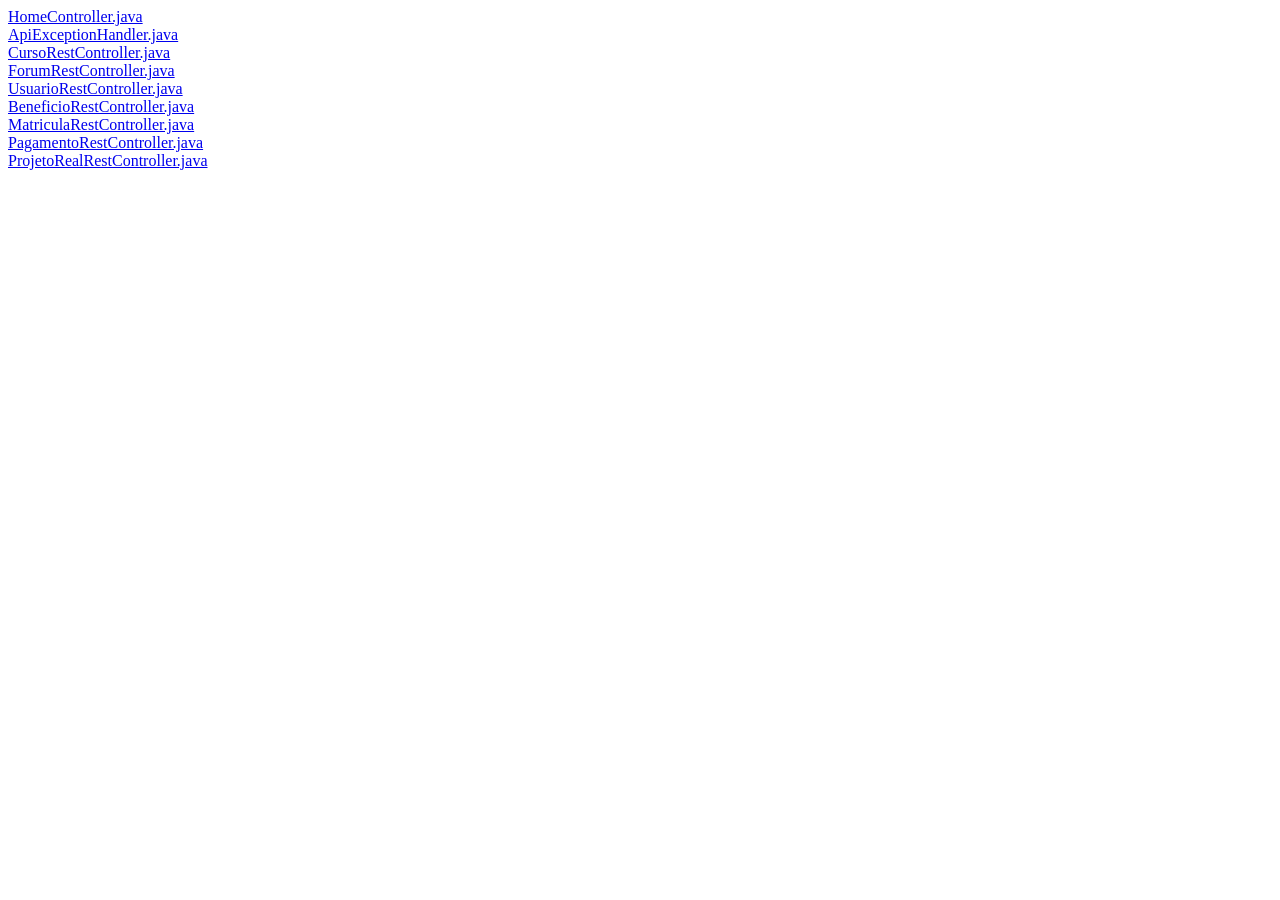
<file: exportToHTML/com/exemplo/usuario/controller/index.html>
<html><head><title>com.exemplo.usuario.controller</title></head><body><a href="HomeController.java.html">HomeController.java</a><br /><a href="ApiExceptionHandler.java.html">ApiExceptionHandler.java</a><br /><a href="CursoRestController.java.html">CursoRestController.java</a><br /><a href="ForumRestController.java.html">ForumRestController.java</a><br /><a href="UsuarioRestController.java.html">UsuarioRestController.java</a><br /><a href="BeneficioRestController.java.html">BeneficioRestController.java</a><br /><a href="MatriculaRestController.java.html">MatriculaRestController.java</a><br /><a href="PagamentoRestController.java.html">PagamentoRestController.java</a><br /><a href="ProjetoRealRestController.java.html">ProjetoRealRestController.java</a><br /></body></html>
</file>
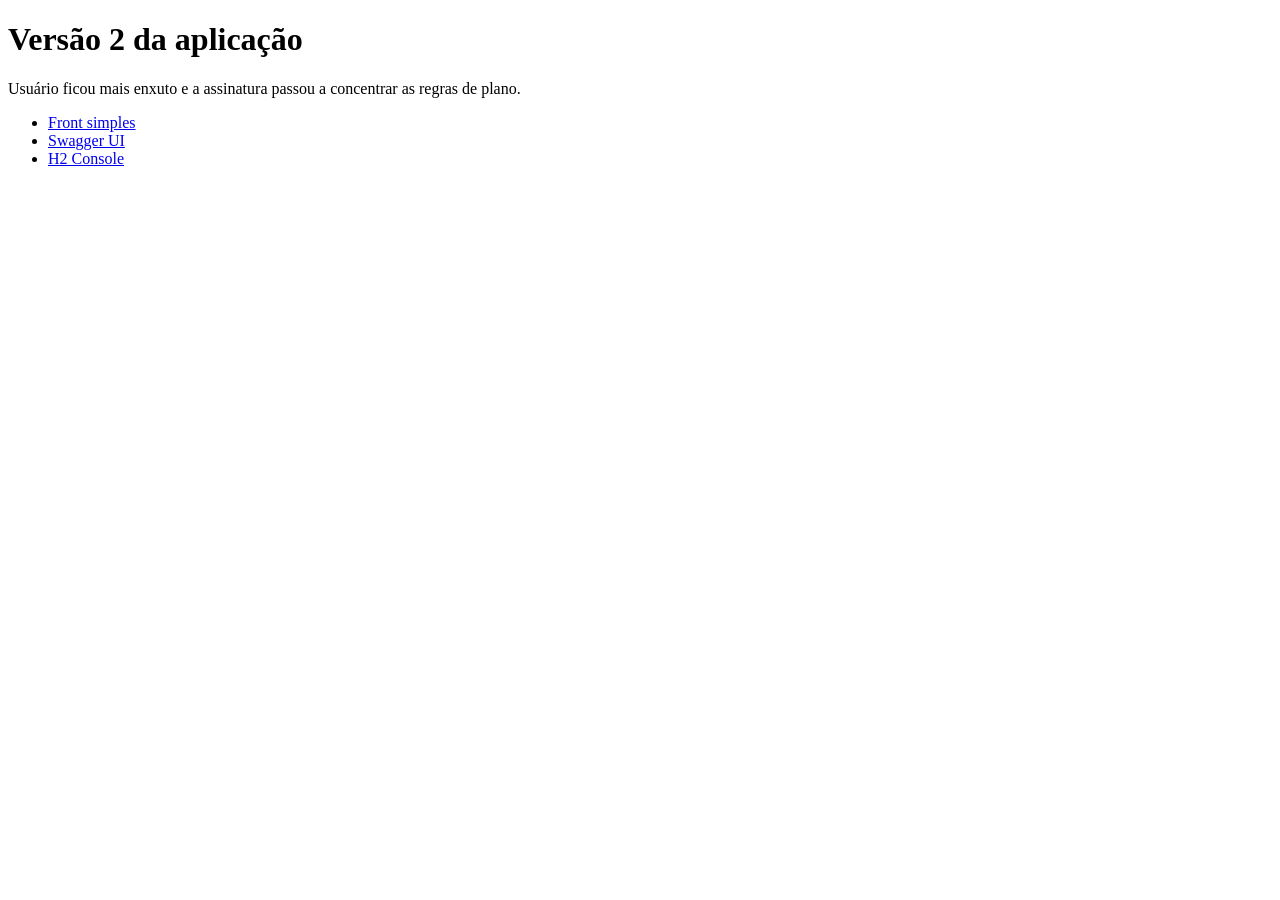
<file: target/classes/templates/home.html>
<!DOCTYPE html>
<html lang="pt-BR" xmlns:th="http://www.thymeleaf.org">
<head>
    <meta charset="UTF-8">
    <title>Home MVC</title>
</head>
<body>
<h1>Versão 2 da aplicação</h1>
<p>Usuário ficou mais enxuto e a assinatura passou a concentrar as regras de plano.</p>
<ul>
    <li><a href="/index.html">Front simples</a></li>
    <li><a href="/swagger-ui/index.html">Swagger UI</a></li>
    <li><a href="/h2-console">H2 Console</a></li>
</ul>
</body>
</html>
</file>
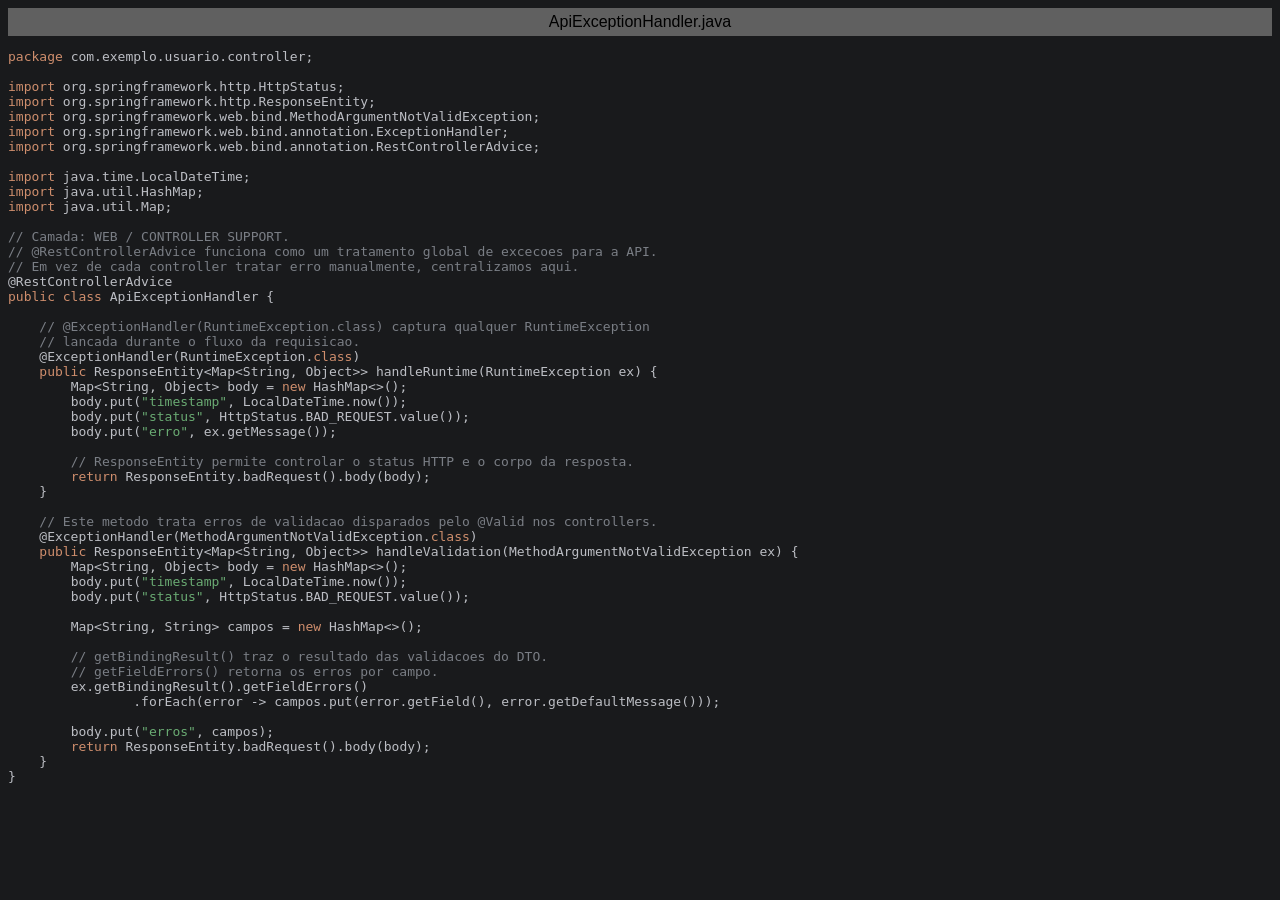
<file: exportToHTML/com/exemplo/usuario/controller/ApiExceptionHandler.java.html>
<html>
<head>
<title>ApiExceptionHandler.java</title>
<meta http-equiv="Content-Type" content="text/html; charset=utf-8">
<style type="text/css">
.s0 { color: #cf8e6d;}
.s1 { color: #bcbec4;}
.s2 { color: #bcbec4;}
.s3 { color: #7a7e85;}
.s4 { color: #6aab73;}
</style>
</head>
<body bgcolor="#191a1c">
<table CELLSPACING=0 CELLPADDING=5 COLS=1 WIDTH="100%" BGCOLOR="#606060" >
<tr><td><center>
<font face="Arial, Helvetica" color="#000000">
ApiExceptionHandler.java</font>
</center></td></tr></table>
<pre><span class="s0">package </span><span class="s1">com</span><span class="s2">.</span><span class="s1">exemplo</span><span class="s2">.</span><span class="s1">usuario</span><span class="s2">.</span><span class="s1">controller</span><span class="s2">;</span>

<span class="s0">import </span><span class="s1">org</span><span class="s2">.</span><span class="s1">springframework</span><span class="s2">.</span><span class="s1">http</span><span class="s2">.</span><span class="s1">HttpStatus</span><span class="s2">;</span>
<span class="s0">import </span><span class="s1">org</span><span class="s2">.</span><span class="s1">springframework</span><span class="s2">.</span><span class="s1">http</span><span class="s2">.</span><span class="s1">ResponseEntity</span><span class="s2">;</span>
<span class="s0">import </span><span class="s1">org</span><span class="s2">.</span><span class="s1">springframework</span><span class="s2">.</span><span class="s1">web</span><span class="s2">.</span><span class="s1">bind</span><span class="s2">.</span><span class="s1">MethodArgumentNotValidException</span><span class="s2">;</span>
<span class="s0">import </span><span class="s1">org</span><span class="s2">.</span><span class="s1">springframework</span><span class="s2">.</span><span class="s1">web</span><span class="s2">.</span><span class="s1">bind</span><span class="s2">.</span><span class="s1">annotation</span><span class="s2">.</span><span class="s1">ExceptionHandler</span><span class="s2">;</span>
<span class="s0">import </span><span class="s1">org</span><span class="s2">.</span><span class="s1">springframework</span><span class="s2">.</span><span class="s1">web</span><span class="s2">.</span><span class="s1">bind</span><span class="s2">.</span><span class="s1">annotation</span><span class="s2">.</span><span class="s1">RestControllerAdvice</span><span class="s2">;</span>

<span class="s0">import </span><span class="s1">java</span><span class="s2">.</span><span class="s1">time</span><span class="s2">.</span><span class="s1">LocalDateTime</span><span class="s2">;</span>
<span class="s0">import </span><span class="s1">java</span><span class="s2">.</span><span class="s1">util</span><span class="s2">.</span><span class="s1">HashMap</span><span class="s2">;</span>
<span class="s0">import </span><span class="s1">java</span><span class="s2">.</span><span class="s1">util</span><span class="s2">.</span><span class="s1">Map</span><span class="s2">;</span>

<span class="s3">// Camada: WEB / CONTROLLER SUPPORT.</span>
<span class="s3">// @RestControllerAdvice funciona como um tratamento global de excecoes para a API.</span>
<span class="s3">// Em vez de cada controller tratar erro manualmente, centralizamos aqui.</span>
<span class="s1">@RestControllerAdvice</span>
<span class="s0">public class </span><span class="s1">ApiExceptionHandler </span><span class="s2">{</span>

    <span class="s3">// @ExceptionHandler(RuntimeException.class) captura qualquer RuntimeException</span>
    <span class="s3">// lancada durante o fluxo da requisicao.</span>
    <span class="s1">@ExceptionHandler</span><span class="s2">(</span><span class="s1">RuntimeException</span><span class="s2">.</span><span class="s0">class</span><span class="s2">)</span>
    <span class="s0">public </span><span class="s1">ResponseEntity</span><span class="s2">&lt;</span><span class="s1">Map</span><span class="s2">&lt;</span><span class="s1">String</span><span class="s2">, </span><span class="s1">Object</span><span class="s2">&gt;&gt; </span><span class="s1">handleRuntime</span><span class="s2">(</span><span class="s1">RuntimeException ex</span><span class="s2">) {</span>
        <span class="s1">Map</span><span class="s2">&lt;</span><span class="s1">String</span><span class="s2">, </span><span class="s1">Object</span><span class="s2">&gt; </span><span class="s1">body </span><span class="s2">= </span><span class="s0">new </span><span class="s1">HashMap</span><span class="s2">&lt;&gt;();</span>
        <span class="s1">body</span><span class="s2">.</span><span class="s1">put</span><span class="s2">(</span><span class="s4">&quot;timestamp&quot;</span><span class="s2">, </span><span class="s1">LocalDateTime</span><span class="s2">.</span><span class="s1">now</span><span class="s2">());</span>
        <span class="s1">body</span><span class="s2">.</span><span class="s1">put</span><span class="s2">(</span><span class="s4">&quot;status&quot;</span><span class="s2">, </span><span class="s1">HttpStatus</span><span class="s2">.</span><span class="s1">BAD_REQUEST</span><span class="s2">.</span><span class="s1">value</span><span class="s2">());</span>
        <span class="s1">body</span><span class="s2">.</span><span class="s1">put</span><span class="s2">(</span><span class="s4">&quot;erro&quot;</span><span class="s2">, </span><span class="s1">ex</span><span class="s2">.</span><span class="s1">getMessage</span><span class="s2">());</span>

        <span class="s3">// ResponseEntity permite controlar o status HTTP e o corpo da resposta.</span>
        <span class="s0">return </span><span class="s1">ResponseEntity</span><span class="s2">.</span><span class="s1">badRequest</span><span class="s2">().</span><span class="s1">body</span><span class="s2">(</span><span class="s1">body</span><span class="s2">);</span>
    <span class="s2">}</span>

    <span class="s3">// Este metodo trata erros de validacao disparados pelo @Valid nos controllers.</span>
    <span class="s1">@ExceptionHandler</span><span class="s2">(</span><span class="s1">MethodArgumentNotValidException</span><span class="s2">.</span><span class="s0">class</span><span class="s2">)</span>
    <span class="s0">public </span><span class="s1">ResponseEntity</span><span class="s2">&lt;</span><span class="s1">Map</span><span class="s2">&lt;</span><span class="s1">String</span><span class="s2">, </span><span class="s1">Object</span><span class="s2">&gt;&gt; </span><span class="s1">handleValidation</span><span class="s2">(</span><span class="s1">MethodArgumentNotValidException ex</span><span class="s2">) {</span>
        <span class="s1">Map</span><span class="s2">&lt;</span><span class="s1">String</span><span class="s2">, </span><span class="s1">Object</span><span class="s2">&gt; </span><span class="s1">body </span><span class="s2">= </span><span class="s0">new </span><span class="s1">HashMap</span><span class="s2">&lt;&gt;();</span>
        <span class="s1">body</span><span class="s2">.</span><span class="s1">put</span><span class="s2">(</span><span class="s4">&quot;timestamp&quot;</span><span class="s2">, </span><span class="s1">LocalDateTime</span><span class="s2">.</span><span class="s1">now</span><span class="s2">());</span>
        <span class="s1">body</span><span class="s2">.</span><span class="s1">put</span><span class="s2">(</span><span class="s4">&quot;status&quot;</span><span class="s2">, </span><span class="s1">HttpStatus</span><span class="s2">.</span><span class="s1">BAD_REQUEST</span><span class="s2">.</span><span class="s1">value</span><span class="s2">());</span>

        <span class="s1">Map</span><span class="s2">&lt;</span><span class="s1">String</span><span class="s2">, </span><span class="s1">String</span><span class="s2">&gt; </span><span class="s1">campos </span><span class="s2">= </span><span class="s0">new </span><span class="s1">HashMap</span><span class="s2">&lt;&gt;();</span>

        <span class="s3">// getBindingResult() traz o resultado das validacoes do DTO.</span>
        <span class="s3">// getFieldErrors() retorna os erros por campo.</span>
        <span class="s1">ex</span><span class="s2">.</span><span class="s1">getBindingResult</span><span class="s2">().</span><span class="s1">getFieldErrors</span><span class="s2">()</span>
                <span class="s2">.</span><span class="s1">forEach</span><span class="s2">(</span><span class="s1">error -&gt; campos</span><span class="s2">.</span><span class="s1">put</span><span class="s2">(</span><span class="s1">error</span><span class="s2">.</span><span class="s1">getField</span><span class="s2">(), </span><span class="s1">error</span><span class="s2">.</span><span class="s1">getDefaultMessage</span><span class="s2">()));</span>

        <span class="s1">body</span><span class="s2">.</span><span class="s1">put</span><span class="s2">(</span><span class="s4">&quot;erros&quot;</span><span class="s2">, </span><span class="s1">campos</span><span class="s2">);</span>
        <span class="s0">return </span><span class="s1">ResponseEntity</span><span class="s2">.</span><span class="s1">badRequest</span><span class="s2">().</span><span class="s1">body</span><span class="s2">(</span><span class="s1">body</span><span class="s2">);</span>
    <span class="s2">}</span>
<span class="s2">}</span>
</pre>
</body>
</html>
</file>
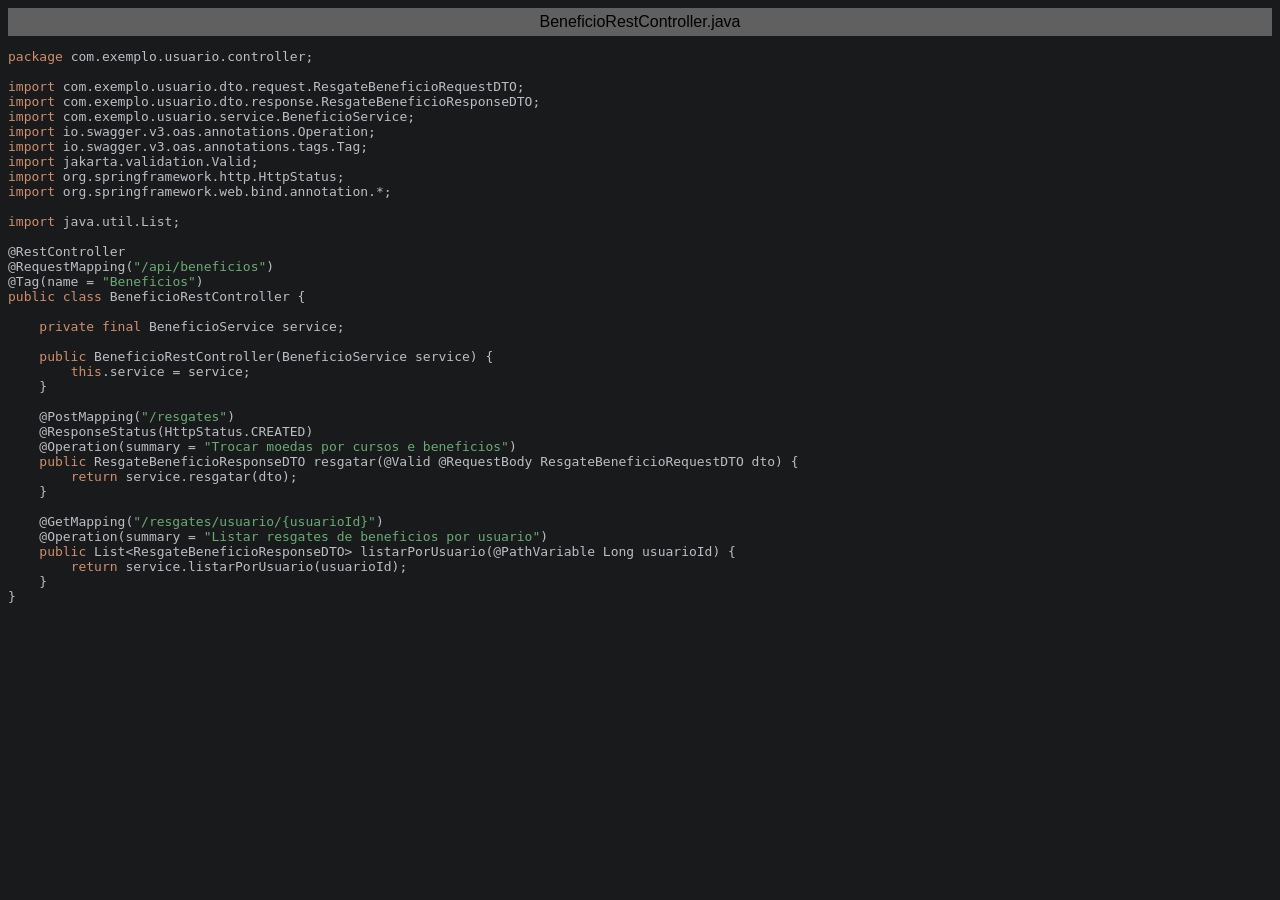
<file: exportToHTML/com/exemplo/usuario/controller/BeneficioRestController.java.html>
<html>
<head>
<title>BeneficioRestController.java</title>
<meta http-equiv="Content-Type" content="text/html; charset=utf-8">
<style type="text/css">
.s0 { color: #cf8e6d;}
.s1 { color: #bcbec4;}
.s2 { color: #bcbec4;}
.s3 { color: #6aab73;}
</style>
</head>
<body bgcolor="#191a1c">
<table CELLSPACING=0 CELLPADDING=5 COLS=1 WIDTH="100%" BGCOLOR="#606060" >
<tr><td><center>
<font face="Arial, Helvetica" color="#000000">
BeneficioRestController.java</font>
</center></td></tr></table>
<pre><span class="s0">package </span><span class="s1">com</span><span class="s2">.</span><span class="s1">exemplo</span><span class="s2">.</span><span class="s1">usuario</span><span class="s2">.</span><span class="s1">controller</span><span class="s2">;</span>

<span class="s0">import </span><span class="s1">com</span><span class="s2">.</span><span class="s1">exemplo</span><span class="s2">.</span><span class="s1">usuario</span><span class="s2">.</span><span class="s1">dto</span><span class="s2">.</span><span class="s1">request</span><span class="s2">.</span><span class="s1">ResgateBeneficioRequestDTO</span><span class="s2">;</span>
<span class="s0">import </span><span class="s1">com</span><span class="s2">.</span><span class="s1">exemplo</span><span class="s2">.</span><span class="s1">usuario</span><span class="s2">.</span><span class="s1">dto</span><span class="s2">.</span><span class="s1">response</span><span class="s2">.</span><span class="s1">ResgateBeneficioResponseDTO</span><span class="s2">;</span>
<span class="s0">import </span><span class="s1">com</span><span class="s2">.</span><span class="s1">exemplo</span><span class="s2">.</span><span class="s1">usuario</span><span class="s2">.</span><span class="s1">service</span><span class="s2">.</span><span class="s1">BeneficioService</span><span class="s2">;</span>
<span class="s0">import </span><span class="s1">io</span><span class="s2">.</span><span class="s1">swagger</span><span class="s2">.</span><span class="s1">v3</span><span class="s2">.</span><span class="s1">oas</span><span class="s2">.</span><span class="s1">annotations</span><span class="s2">.</span><span class="s1">Operation</span><span class="s2">;</span>
<span class="s0">import </span><span class="s1">io</span><span class="s2">.</span><span class="s1">swagger</span><span class="s2">.</span><span class="s1">v3</span><span class="s2">.</span><span class="s1">oas</span><span class="s2">.</span><span class="s1">annotations</span><span class="s2">.</span><span class="s1">tags</span><span class="s2">.</span><span class="s1">Tag</span><span class="s2">;</span>
<span class="s0">import </span><span class="s1">jakarta</span><span class="s2">.</span><span class="s1">validation</span><span class="s2">.</span><span class="s1">Valid</span><span class="s2">;</span>
<span class="s0">import </span><span class="s1">org</span><span class="s2">.</span><span class="s1">springframework</span><span class="s2">.</span><span class="s1">http</span><span class="s2">.</span><span class="s1">HttpStatus</span><span class="s2">;</span>
<span class="s0">import </span><span class="s1">org</span><span class="s2">.</span><span class="s1">springframework</span><span class="s2">.</span><span class="s1">web</span><span class="s2">.</span><span class="s1">bind</span><span class="s2">.</span><span class="s1">annotation</span><span class="s2">.*;</span>

<span class="s0">import </span><span class="s1">java</span><span class="s2">.</span><span class="s1">util</span><span class="s2">.</span><span class="s1">List</span><span class="s2">;</span>

<span class="s1">@RestController</span>
<span class="s1">@RequestMapping</span><span class="s2">(</span><span class="s3">&quot;/api/beneficios&quot;</span><span class="s2">)</span>
<span class="s1">@Tag</span><span class="s2">(</span><span class="s1">name </span><span class="s2">= </span><span class="s3">&quot;Beneficios&quot;</span><span class="s2">)</span>
<span class="s0">public class </span><span class="s1">BeneficioRestController </span><span class="s2">{</span>

    <span class="s0">private final </span><span class="s1">BeneficioService service</span><span class="s2">;</span>

    <span class="s0">public </span><span class="s1">BeneficioRestController</span><span class="s2">(</span><span class="s1">BeneficioService service</span><span class="s2">) {</span>
        <span class="s0">this</span><span class="s2">.</span><span class="s1">service </span><span class="s2">= </span><span class="s1">service</span><span class="s2">;</span>
    <span class="s2">}</span>

    <span class="s1">@PostMapping</span><span class="s2">(</span><span class="s3">&quot;/resgates&quot;</span><span class="s2">)</span>
    <span class="s1">@ResponseStatus</span><span class="s2">(</span><span class="s1">HttpStatus</span><span class="s2">.</span><span class="s1">CREATED</span><span class="s2">)</span>
    <span class="s1">@Operation</span><span class="s2">(</span><span class="s1">summary </span><span class="s2">= </span><span class="s3">&quot;Trocar moedas por cursos e beneficios&quot;</span><span class="s2">)</span>
    <span class="s0">public </span><span class="s1">ResgateBeneficioResponseDTO resgatar</span><span class="s2">(</span><span class="s1">@Valid @RequestBody ResgateBeneficioRequestDTO dto</span><span class="s2">) {</span>
        <span class="s0">return </span><span class="s1">service</span><span class="s2">.</span><span class="s1">resgatar</span><span class="s2">(</span><span class="s1">dto</span><span class="s2">);</span>
    <span class="s2">}</span>

    <span class="s1">@GetMapping</span><span class="s2">(</span><span class="s3">&quot;/resgates/usuario/{usuarioId}&quot;</span><span class="s2">)</span>
    <span class="s1">@Operation</span><span class="s2">(</span><span class="s1">summary </span><span class="s2">= </span><span class="s3">&quot;Listar resgates de beneficios por usuario&quot;</span><span class="s2">)</span>
    <span class="s0">public </span><span class="s1">List</span><span class="s2">&lt;</span><span class="s1">ResgateBeneficioResponseDTO</span><span class="s2">&gt; </span><span class="s1">listarPorUsuario</span><span class="s2">(</span><span class="s1">@PathVariable Long usuarioId</span><span class="s2">) {</span>
        <span class="s0">return </span><span class="s1">service</span><span class="s2">.</span><span class="s1">listarPorUsuario</span><span class="s2">(</span><span class="s1">usuarioId</span><span class="s2">);</span>
    <span class="s2">}</span>
<span class="s2">}</span>
</pre>
</body>
</html>
</file>
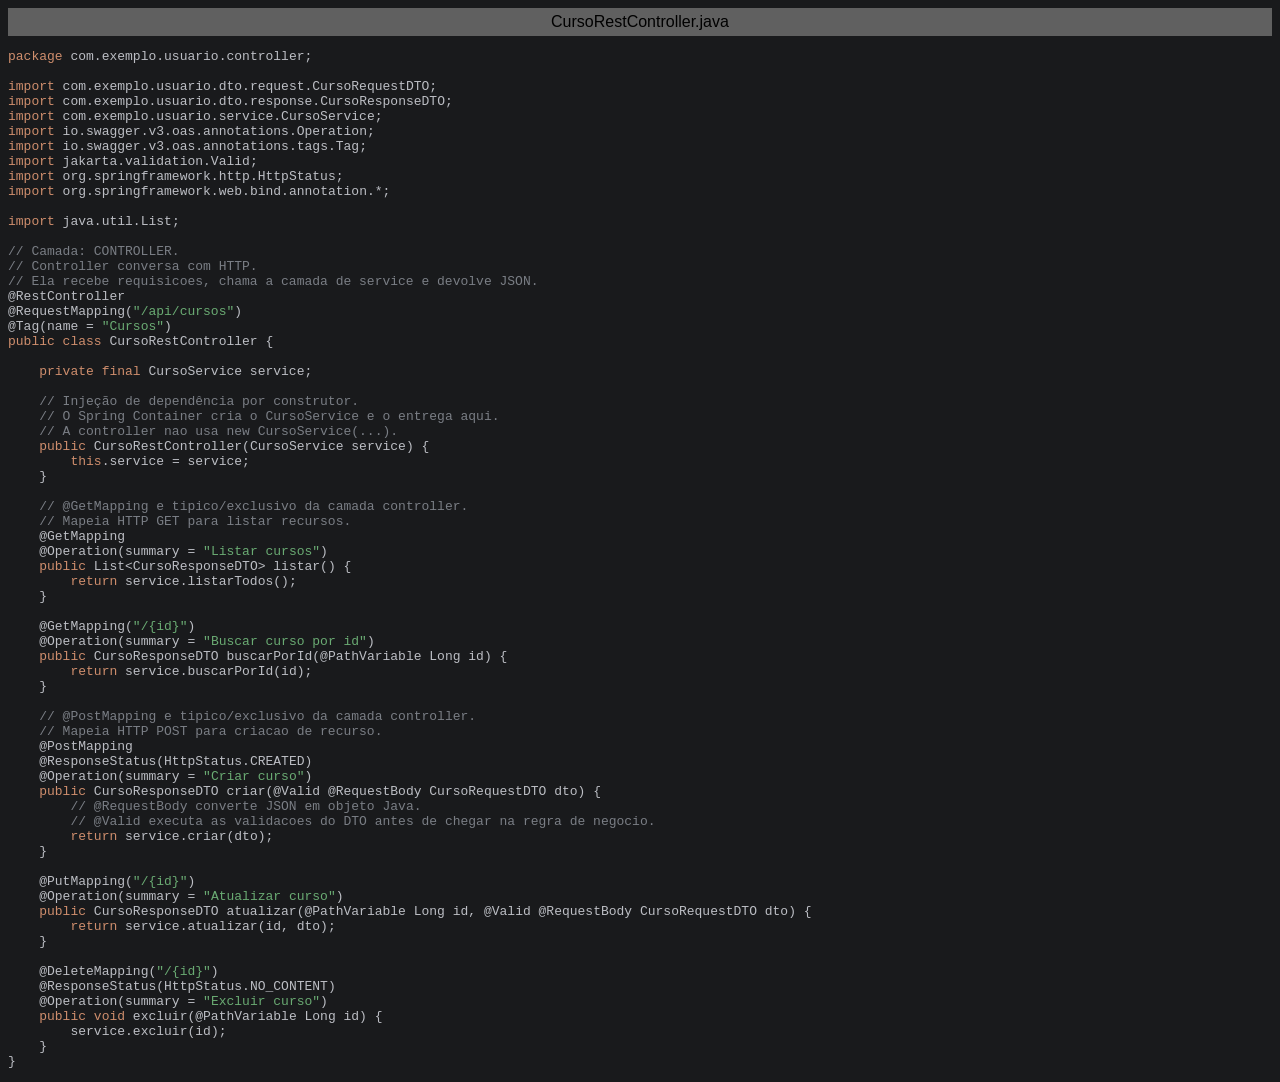
<file: exportToHTML/com/exemplo/usuario/controller/CursoRestController.java.html>
<html>
<head>
<title>CursoRestController.java</title>
<meta http-equiv="Content-Type" content="text/html; charset=utf-8">
<style type="text/css">
.s0 { color: #cf8e6d;}
.s1 { color: #bcbec4;}
.s2 { color: #bcbec4;}
.s3 { color: #7a7e85;}
.s4 { color: #6aab73;}
</style>
</head>
<body bgcolor="#191a1c">
<table CELLSPACING=0 CELLPADDING=5 COLS=1 WIDTH="100%" BGCOLOR="#606060" >
<tr><td><center>
<font face="Arial, Helvetica" color="#000000">
CursoRestController.java</font>
</center></td></tr></table>
<pre><span class="s0">package </span><span class="s1">com</span><span class="s2">.</span><span class="s1">exemplo</span><span class="s2">.</span><span class="s1">usuario</span><span class="s2">.</span><span class="s1">controller</span><span class="s2">;</span>

<span class="s0">import </span><span class="s1">com</span><span class="s2">.</span><span class="s1">exemplo</span><span class="s2">.</span><span class="s1">usuario</span><span class="s2">.</span><span class="s1">dto</span><span class="s2">.</span><span class="s1">request</span><span class="s2">.</span><span class="s1">CursoRequestDTO</span><span class="s2">;</span>
<span class="s0">import </span><span class="s1">com</span><span class="s2">.</span><span class="s1">exemplo</span><span class="s2">.</span><span class="s1">usuario</span><span class="s2">.</span><span class="s1">dto</span><span class="s2">.</span><span class="s1">response</span><span class="s2">.</span><span class="s1">CursoResponseDTO</span><span class="s2">;</span>
<span class="s0">import </span><span class="s1">com</span><span class="s2">.</span><span class="s1">exemplo</span><span class="s2">.</span><span class="s1">usuario</span><span class="s2">.</span><span class="s1">service</span><span class="s2">.</span><span class="s1">CursoService</span><span class="s2">;</span>
<span class="s0">import </span><span class="s1">io</span><span class="s2">.</span><span class="s1">swagger</span><span class="s2">.</span><span class="s1">v3</span><span class="s2">.</span><span class="s1">oas</span><span class="s2">.</span><span class="s1">annotations</span><span class="s2">.</span><span class="s1">Operation</span><span class="s2">;</span>
<span class="s0">import </span><span class="s1">io</span><span class="s2">.</span><span class="s1">swagger</span><span class="s2">.</span><span class="s1">v3</span><span class="s2">.</span><span class="s1">oas</span><span class="s2">.</span><span class="s1">annotations</span><span class="s2">.</span><span class="s1">tags</span><span class="s2">.</span><span class="s1">Tag</span><span class="s2">;</span>
<span class="s0">import </span><span class="s1">jakarta</span><span class="s2">.</span><span class="s1">validation</span><span class="s2">.</span><span class="s1">Valid</span><span class="s2">;</span>
<span class="s0">import </span><span class="s1">org</span><span class="s2">.</span><span class="s1">springframework</span><span class="s2">.</span><span class="s1">http</span><span class="s2">.</span><span class="s1">HttpStatus</span><span class="s2">;</span>
<span class="s0">import </span><span class="s1">org</span><span class="s2">.</span><span class="s1">springframework</span><span class="s2">.</span><span class="s1">web</span><span class="s2">.</span><span class="s1">bind</span><span class="s2">.</span><span class="s1">annotation</span><span class="s2">.*;</span>

<span class="s0">import </span><span class="s1">java</span><span class="s2">.</span><span class="s1">util</span><span class="s2">.</span><span class="s1">List</span><span class="s2">;</span>

<span class="s3">// Camada: CONTROLLER.</span>
<span class="s3">// Controller conversa com HTTP.</span>
<span class="s3">// Ela recebe requisicoes, chama a camada de service e devolve JSON.</span>
<span class="s1">@RestController</span>
<span class="s1">@RequestMapping</span><span class="s2">(</span><span class="s4">&quot;/api/cursos&quot;</span><span class="s2">)</span>
<span class="s1">@Tag</span><span class="s2">(</span><span class="s1">name </span><span class="s2">= </span><span class="s4">&quot;Cursos&quot;</span><span class="s2">)</span>
<span class="s0">public class </span><span class="s1">CursoRestController </span><span class="s2">{</span>

    <span class="s0">private final </span><span class="s1">CursoService service</span><span class="s2">;</span>

    <span class="s3">// Injeção de dependência por construtor.</span>
    <span class="s3">// O Spring Container cria o CursoService e o entrega aqui.</span>
    <span class="s3">// A controller nao usa new CursoService(...).</span>
    <span class="s0">public </span><span class="s1">CursoRestController</span><span class="s2">(</span><span class="s1">CursoService service</span><span class="s2">) {</span>
        <span class="s0">this</span><span class="s2">.</span><span class="s1">service </span><span class="s2">= </span><span class="s1">service</span><span class="s2">;</span>
    <span class="s2">}</span>

    <span class="s3">// @GetMapping e tipico/exclusivo da camada controller.</span>
    <span class="s3">// Mapeia HTTP GET para listar recursos.</span>
    <span class="s1">@GetMapping</span>
    <span class="s1">@Operation</span><span class="s2">(</span><span class="s1">summary </span><span class="s2">= </span><span class="s4">&quot;Listar cursos&quot;</span><span class="s2">)</span>
    <span class="s0">public </span><span class="s1">List</span><span class="s2">&lt;</span><span class="s1">CursoResponseDTO</span><span class="s2">&gt; </span><span class="s1">listar</span><span class="s2">() {</span>
        <span class="s0">return </span><span class="s1">service</span><span class="s2">.</span><span class="s1">listarTodos</span><span class="s2">();</span>
    <span class="s2">}</span>

    <span class="s1">@GetMapping</span><span class="s2">(</span><span class="s4">&quot;/{id}&quot;</span><span class="s2">)</span>
    <span class="s1">@Operation</span><span class="s2">(</span><span class="s1">summary </span><span class="s2">= </span><span class="s4">&quot;Buscar curso por id&quot;</span><span class="s2">)</span>
    <span class="s0">public </span><span class="s1">CursoResponseDTO buscarPorId</span><span class="s2">(</span><span class="s1">@PathVariable Long id</span><span class="s2">) {</span>
        <span class="s0">return </span><span class="s1">service</span><span class="s2">.</span><span class="s1">buscarPorId</span><span class="s2">(</span><span class="s1">id</span><span class="s2">);</span>
    <span class="s2">}</span>

    <span class="s3">// @PostMapping e tipico/exclusivo da camada controller.</span>
    <span class="s3">// Mapeia HTTP POST para criacao de recurso.</span>
    <span class="s1">@PostMapping</span>
    <span class="s1">@ResponseStatus</span><span class="s2">(</span><span class="s1">HttpStatus</span><span class="s2">.</span><span class="s1">CREATED</span><span class="s2">)</span>
    <span class="s1">@Operation</span><span class="s2">(</span><span class="s1">summary </span><span class="s2">= </span><span class="s4">&quot;Criar curso&quot;</span><span class="s2">)</span>
    <span class="s0">public </span><span class="s1">CursoResponseDTO criar</span><span class="s2">(</span><span class="s1">@Valid @RequestBody CursoRequestDTO dto</span><span class="s2">) {</span>
        <span class="s3">// @RequestBody converte JSON em objeto Java.</span>
        <span class="s3">// @Valid executa as validacoes do DTO antes de chegar na regra de negocio.</span>
        <span class="s0">return </span><span class="s1">service</span><span class="s2">.</span><span class="s1">criar</span><span class="s2">(</span><span class="s1">dto</span><span class="s2">);</span>
    <span class="s2">}</span>

    <span class="s1">@PutMapping</span><span class="s2">(</span><span class="s4">&quot;/{id}&quot;</span><span class="s2">)</span>
    <span class="s1">@Operation</span><span class="s2">(</span><span class="s1">summary </span><span class="s2">= </span><span class="s4">&quot;Atualizar curso&quot;</span><span class="s2">)</span>
    <span class="s0">public </span><span class="s1">CursoResponseDTO atualizar</span><span class="s2">(</span><span class="s1">@PathVariable Long id</span><span class="s2">, </span><span class="s1">@Valid @RequestBody CursoRequestDTO dto</span><span class="s2">) {</span>
        <span class="s0">return </span><span class="s1">service</span><span class="s2">.</span><span class="s1">atualizar</span><span class="s2">(</span><span class="s1">id</span><span class="s2">, </span><span class="s1">dto</span><span class="s2">);</span>
    <span class="s2">}</span>

    <span class="s1">@DeleteMapping</span><span class="s2">(</span><span class="s4">&quot;/{id}&quot;</span><span class="s2">)</span>
    <span class="s1">@ResponseStatus</span><span class="s2">(</span><span class="s1">HttpStatus</span><span class="s2">.</span><span class="s1">NO_CONTENT</span><span class="s2">)</span>
    <span class="s1">@Operation</span><span class="s2">(</span><span class="s1">summary </span><span class="s2">= </span><span class="s4">&quot;Excluir curso&quot;</span><span class="s2">)</span>
    <span class="s0">public void </span><span class="s1">excluir</span><span class="s2">(</span><span class="s1">@PathVariable Long id</span><span class="s2">) {</span>
        <span class="s1">service</span><span class="s2">.</span><span class="s1">excluir</span><span class="s2">(</span><span class="s1">id</span><span class="s2">);</span>
    <span class="s2">}</span>
<span class="s2">}</span>
</pre>
</body>
</html>
</file>
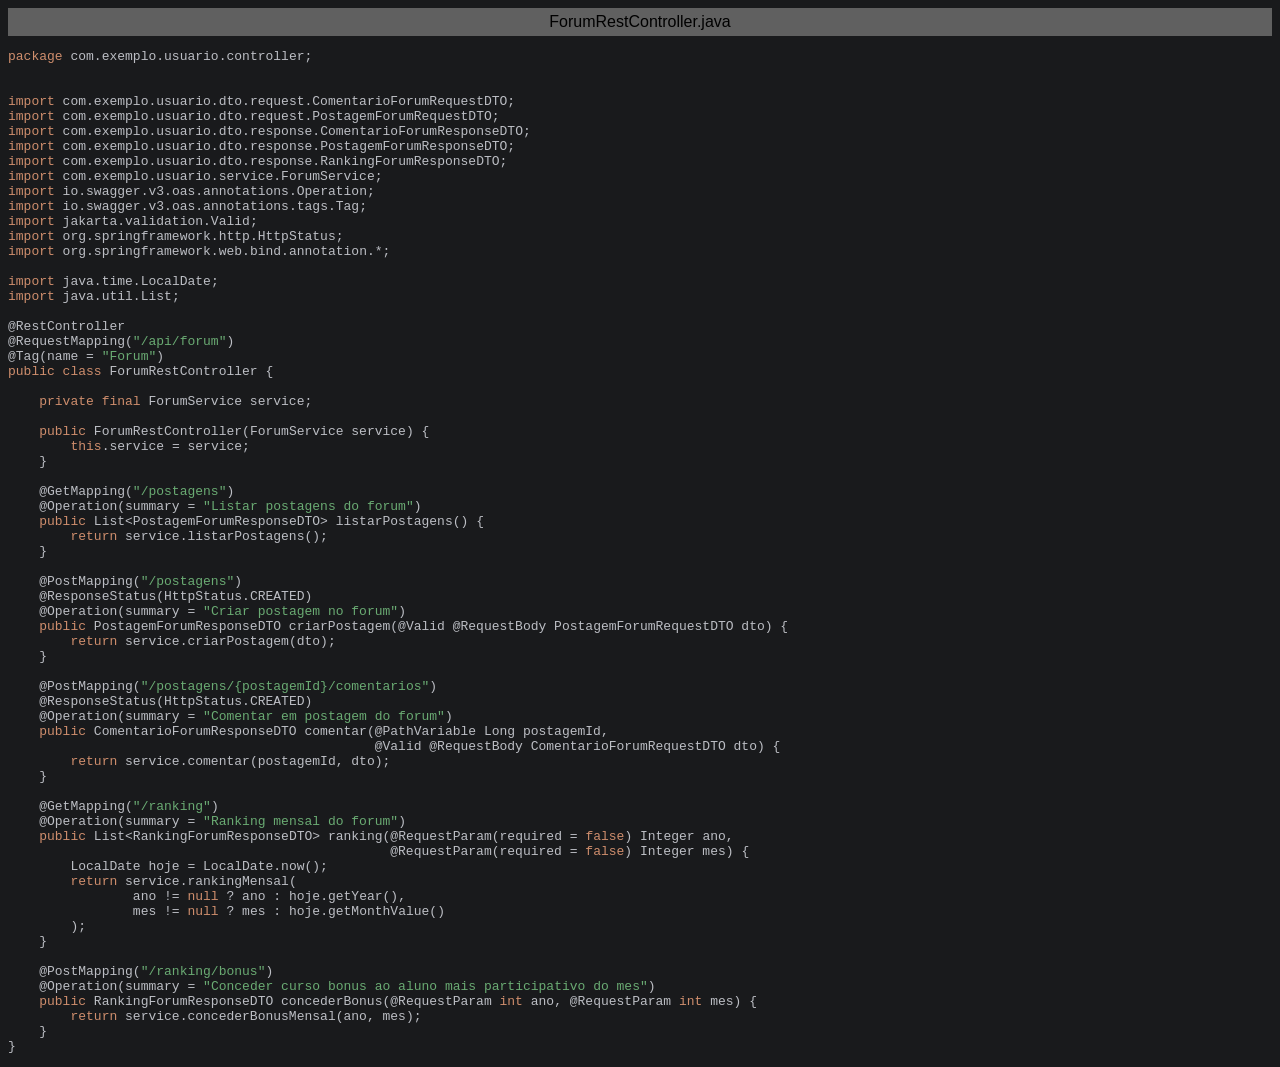
<file: exportToHTML/com/exemplo/usuario/controller/ForumRestController.java.html>
<html>
<head>
<title>ForumRestController.java</title>
<meta http-equiv="Content-Type" content="text/html; charset=utf-8">
<style type="text/css">
.s0 { color: #cf8e6d;}
.s1 { color: #bcbec4;}
.s2 { color: #bcbec4;}
.s3 { color: #6aab73;}
</style>
</head>
<body bgcolor="#191a1c">
<table CELLSPACING=0 CELLPADDING=5 COLS=1 WIDTH="100%" BGCOLOR="#606060" >
<tr><td><center>
<font face="Arial, Helvetica" color="#000000">
ForumRestController.java</font>
</center></td></tr></table>
<pre><span class="s0">package </span><span class="s1">com</span><span class="s2">.</span><span class="s1">exemplo</span><span class="s2">.</span><span class="s1">usuario</span><span class="s2">.</span><span class="s1">controller</span><span class="s2">;</span>


<span class="s0">import </span><span class="s1">com</span><span class="s2">.</span><span class="s1">exemplo</span><span class="s2">.</span><span class="s1">usuario</span><span class="s2">.</span><span class="s1">dto</span><span class="s2">.</span><span class="s1">request</span><span class="s2">.</span><span class="s1">ComentarioForumRequestDTO</span><span class="s2">;</span>
<span class="s0">import </span><span class="s1">com</span><span class="s2">.</span><span class="s1">exemplo</span><span class="s2">.</span><span class="s1">usuario</span><span class="s2">.</span><span class="s1">dto</span><span class="s2">.</span><span class="s1">request</span><span class="s2">.</span><span class="s1">PostagemForumRequestDTO</span><span class="s2">;</span>
<span class="s0">import </span><span class="s1">com</span><span class="s2">.</span><span class="s1">exemplo</span><span class="s2">.</span><span class="s1">usuario</span><span class="s2">.</span><span class="s1">dto</span><span class="s2">.</span><span class="s1">response</span><span class="s2">.</span><span class="s1">ComentarioForumResponseDTO</span><span class="s2">;</span>
<span class="s0">import </span><span class="s1">com</span><span class="s2">.</span><span class="s1">exemplo</span><span class="s2">.</span><span class="s1">usuario</span><span class="s2">.</span><span class="s1">dto</span><span class="s2">.</span><span class="s1">response</span><span class="s2">.</span><span class="s1">PostagemForumResponseDTO</span><span class="s2">;</span>
<span class="s0">import </span><span class="s1">com</span><span class="s2">.</span><span class="s1">exemplo</span><span class="s2">.</span><span class="s1">usuario</span><span class="s2">.</span><span class="s1">dto</span><span class="s2">.</span><span class="s1">response</span><span class="s2">.</span><span class="s1">RankingForumResponseDTO</span><span class="s2">;</span>
<span class="s0">import </span><span class="s1">com</span><span class="s2">.</span><span class="s1">exemplo</span><span class="s2">.</span><span class="s1">usuario</span><span class="s2">.</span><span class="s1">service</span><span class="s2">.</span><span class="s1">ForumService</span><span class="s2">;</span>
<span class="s0">import </span><span class="s1">io</span><span class="s2">.</span><span class="s1">swagger</span><span class="s2">.</span><span class="s1">v3</span><span class="s2">.</span><span class="s1">oas</span><span class="s2">.</span><span class="s1">annotations</span><span class="s2">.</span><span class="s1">Operation</span><span class="s2">;</span>
<span class="s0">import </span><span class="s1">io</span><span class="s2">.</span><span class="s1">swagger</span><span class="s2">.</span><span class="s1">v3</span><span class="s2">.</span><span class="s1">oas</span><span class="s2">.</span><span class="s1">annotations</span><span class="s2">.</span><span class="s1">tags</span><span class="s2">.</span><span class="s1">Tag</span><span class="s2">;</span>
<span class="s0">import </span><span class="s1">jakarta</span><span class="s2">.</span><span class="s1">validation</span><span class="s2">.</span><span class="s1">Valid</span><span class="s2">;</span>
<span class="s0">import </span><span class="s1">org</span><span class="s2">.</span><span class="s1">springframework</span><span class="s2">.</span><span class="s1">http</span><span class="s2">.</span><span class="s1">HttpStatus</span><span class="s2">;</span>
<span class="s0">import </span><span class="s1">org</span><span class="s2">.</span><span class="s1">springframework</span><span class="s2">.</span><span class="s1">web</span><span class="s2">.</span><span class="s1">bind</span><span class="s2">.</span><span class="s1">annotation</span><span class="s2">.*;</span>

<span class="s0">import </span><span class="s1">java</span><span class="s2">.</span><span class="s1">time</span><span class="s2">.</span><span class="s1">LocalDate</span><span class="s2">;</span>
<span class="s0">import </span><span class="s1">java</span><span class="s2">.</span><span class="s1">util</span><span class="s2">.</span><span class="s1">List</span><span class="s2">;</span>

<span class="s1">@RestController</span>
<span class="s1">@RequestMapping</span><span class="s2">(</span><span class="s3">&quot;/api/forum&quot;</span><span class="s2">)</span>
<span class="s1">@Tag</span><span class="s2">(</span><span class="s1">name </span><span class="s2">= </span><span class="s3">&quot;Forum&quot;</span><span class="s2">)</span>
<span class="s0">public class </span><span class="s1">ForumRestController </span><span class="s2">{</span>

    <span class="s0">private final </span><span class="s1">ForumService service</span><span class="s2">;</span>

    <span class="s0">public </span><span class="s1">ForumRestController</span><span class="s2">(</span><span class="s1">ForumService service</span><span class="s2">) {</span>
        <span class="s0">this</span><span class="s2">.</span><span class="s1">service </span><span class="s2">= </span><span class="s1">service</span><span class="s2">;</span>
    <span class="s2">}</span>

    <span class="s1">@GetMapping</span><span class="s2">(</span><span class="s3">&quot;/postagens&quot;</span><span class="s2">)</span>
    <span class="s1">@Operation</span><span class="s2">(</span><span class="s1">summary </span><span class="s2">= </span><span class="s3">&quot;Listar postagens do forum&quot;</span><span class="s2">)</span>
    <span class="s0">public </span><span class="s1">List</span><span class="s2">&lt;</span><span class="s1">PostagemForumResponseDTO</span><span class="s2">&gt; </span><span class="s1">listarPostagens</span><span class="s2">() {</span>
        <span class="s0">return </span><span class="s1">service</span><span class="s2">.</span><span class="s1">listarPostagens</span><span class="s2">();</span>
    <span class="s2">}</span>

    <span class="s1">@PostMapping</span><span class="s2">(</span><span class="s3">&quot;/postagens&quot;</span><span class="s2">)</span>
    <span class="s1">@ResponseStatus</span><span class="s2">(</span><span class="s1">HttpStatus</span><span class="s2">.</span><span class="s1">CREATED</span><span class="s2">)</span>
    <span class="s1">@Operation</span><span class="s2">(</span><span class="s1">summary </span><span class="s2">= </span><span class="s3">&quot;Criar postagem no forum&quot;</span><span class="s2">)</span>
    <span class="s0">public </span><span class="s1">PostagemForumResponseDTO criarPostagem</span><span class="s2">(</span><span class="s1">@Valid @RequestBody PostagemForumRequestDTO dto</span><span class="s2">) {</span>
        <span class="s0">return </span><span class="s1">service</span><span class="s2">.</span><span class="s1">criarPostagem</span><span class="s2">(</span><span class="s1">dto</span><span class="s2">);</span>
    <span class="s2">}</span>

    <span class="s1">@PostMapping</span><span class="s2">(</span><span class="s3">&quot;/postagens/{postagemId}/comentarios&quot;</span><span class="s2">)</span>
    <span class="s1">@ResponseStatus</span><span class="s2">(</span><span class="s1">HttpStatus</span><span class="s2">.</span><span class="s1">CREATED</span><span class="s2">)</span>
    <span class="s1">@Operation</span><span class="s2">(</span><span class="s1">summary </span><span class="s2">= </span><span class="s3">&quot;Comentar em postagem do forum&quot;</span><span class="s2">)</span>
    <span class="s0">public </span><span class="s1">ComentarioForumResponseDTO comentar</span><span class="s2">(</span><span class="s1">@PathVariable Long postagemId</span><span class="s2">,</span>
                                               <span class="s1">@Valid @RequestBody ComentarioForumRequestDTO dto</span><span class="s2">) {</span>
        <span class="s0">return </span><span class="s1">service</span><span class="s2">.</span><span class="s1">comentar</span><span class="s2">(</span><span class="s1">postagemId</span><span class="s2">, </span><span class="s1">dto</span><span class="s2">);</span>
    <span class="s2">}</span>

    <span class="s1">@GetMapping</span><span class="s2">(</span><span class="s3">&quot;/ranking&quot;</span><span class="s2">)</span>
    <span class="s1">@Operation</span><span class="s2">(</span><span class="s1">summary </span><span class="s2">= </span><span class="s3">&quot;Ranking mensal do forum&quot;</span><span class="s2">)</span>
    <span class="s0">public </span><span class="s1">List</span><span class="s2">&lt;</span><span class="s1">RankingForumResponseDTO</span><span class="s2">&gt; </span><span class="s1">ranking</span><span class="s2">(</span><span class="s1">@RequestParam</span><span class="s2">(</span><span class="s1">required </span><span class="s2">= </span><span class="s0">false</span><span class="s2">) </span><span class="s1">Integer ano</span><span class="s2">,</span>
                                                 <span class="s1">@RequestParam</span><span class="s2">(</span><span class="s1">required </span><span class="s2">= </span><span class="s0">false</span><span class="s2">) </span><span class="s1">Integer mes</span><span class="s2">) {</span>
        <span class="s1">LocalDate hoje </span><span class="s2">= </span><span class="s1">LocalDate</span><span class="s2">.</span><span class="s1">now</span><span class="s2">();</span>
        <span class="s0">return </span><span class="s1">service</span><span class="s2">.</span><span class="s1">rankingMensal</span><span class="s2">(</span>
                <span class="s1">ano </span><span class="s2">!= </span><span class="s0">null </span><span class="s2">? </span><span class="s1">ano </span><span class="s2">: </span><span class="s1">hoje</span><span class="s2">.</span><span class="s1">getYear</span><span class="s2">(),</span>
                <span class="s1">mes </span><span class="s2">!= </span><span class="s0">null </span><span class="s2">? </span><span class="s1">mes </span><span class="s2">: </span><span class="s1">hoje</span><span class="s2">.</span><span class="s1">getMonthValue</span><span class="s2">()</span>
        <span class="s2">);</span>
    <span class="s2">}</span>

    <span class="s1">@PostMapping</span><span class="s2">(</span><span class="s3">&quot;/ranking/bonus&quot;</span><span class="s2">)</span>
    <span class="s1">@Operation</span><span class="s2">(</span><span class="s1">summary </span><span class="s2">= </span><span class="s3">&quot;Conceder curso bonus ao aluno mais participativo do mes&quot;</span><span class="s2">)</span>
    <span class="s0">public </span><span class="s1">RankingForumResponseDTO concederBonus</span><span class="s2">(</span><span class="s1">@RequestParam </span><span class="s0">int </span><span class="s1">ano</span><span class="s2">, </span><span class="s1">@RequestParam </span><span class="s0">int </span><span class="s1">mes</span><span class="s2">) {</span>
        <span class="s0">return </span><span class="s1">service</span><span class="s2">.</span><span class="s1">concederBonusMensal</span><span class="s2">(</span><span class="s1">ano</span><span class="s2">, </span><span class="s1">mes</span><span class="s2">);</span>
    <span class="s2">}</span>
<span class="s2">}</span>
</pre>
</body>
</html>
</file>
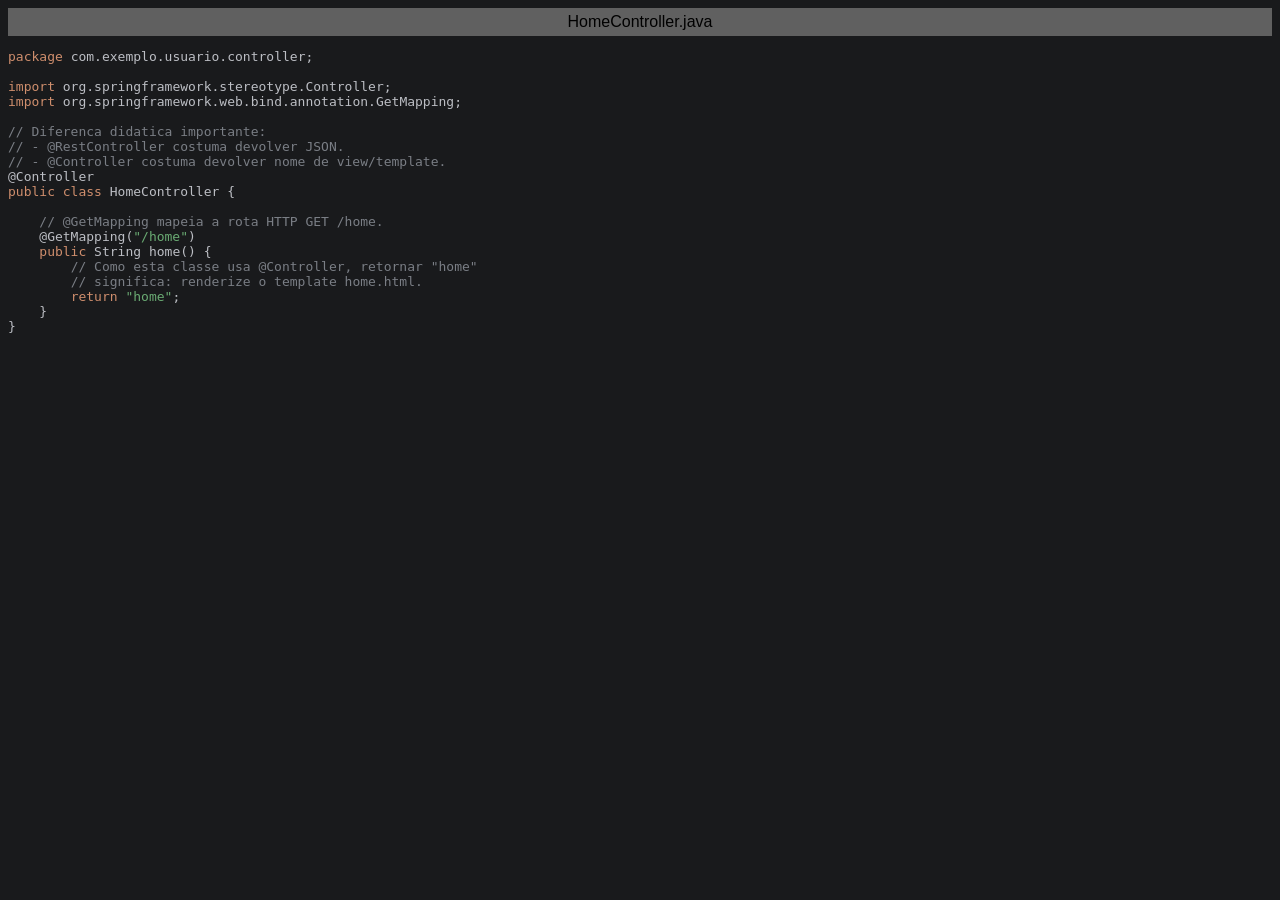
<file: exportToHTML/com/exemplo/usuario/controller/HomeController.java.html>
<html>
<head>
<title>HomeController.java</title>
<meta http-equiv="Content-Type" content="text/html; charset=utf-8">
<style type="text/css">
.s0 { color: #cf8e6d;}
.s1 { color: #bcbec4;}
.s2 { color: #bcbec4;}
.s3 { color: #7a7e85;}
.s4 { color: #6aab73;}
</style>
</head>
<body bgcolor="#191a1c">
<table CELLSPACING=0 CELLPADDING=5 COLS=1 WIDTH="100%" BGCOLOR="#606060" >
<tr><td><center>
<font face="Arial, Helvetica" color="#000000">
HomeController.java</font>
</center></td></tr></table>
<pre><span class="s0">package </span><span class="s1">com</span><span class="s2">.</span><span class="s1">exemplo</span><span class="s2">.</span><span class="s1">usuario</span><span class="s2">.</span><span class="s1">controller</span><span class="s2">;</span>

<span class="s0">import </span><span class="s1">org</span><span class="s2">.</span><span class="s1">springframework</span><span class="s2">.</span><span class="s1">stereotype</span><span class="s2">.</span><span class="s1">Controller</span><span class="s2">;</span>
<span class="s0">import </span><span class="s1">org</span><span class="s2">.</span><span class="s1">springframework</span><span class="s2">.</span><span class="s1">web</span><span class="s2">.</span><span class="s1">bind</span><span class="s2">.</span><span class="s1">annotation</span><span class="s2">.</span><span class="s1">GetMapping</span><span class="s2">;</span>

<span class="s3">// Diferenca didatica importante:</span>
<span class="s3">// - @RestController costuma devolver JSON.</span>
<span class="s3">// - @Controller costuma devolver nome de view/template.</span>
<span class="s1">@Controller</span>
<span class="s0">public class </span><span class="s1">HomeController </span><span class="s2">{</span>

    <span class="s3">// @GetMapping mapeia a rota HTTP GET /home.</span>
    <span class="s1">@GetMapping</span><span class="s2">(</span><span class="s4">&quot;/home&quot;</span><span class="s2">)</span>
    <span class="s0">public </span><span class="s1">String home</span><span class="s2">() {</span>
        <span class="s3">// Como esta classe usa @Controller, retornar &quot;home&quot;</span>
        <span class="s3">// significa: renderize o template home.html.</span>
        <span class="s0">return </span><span class="s4">&quot;home&quot;</span><span class="s2">;</span>
    <span class="s2">}</span>
<span class="s2">}</span>
</pre>
</body>
</html>
</file>
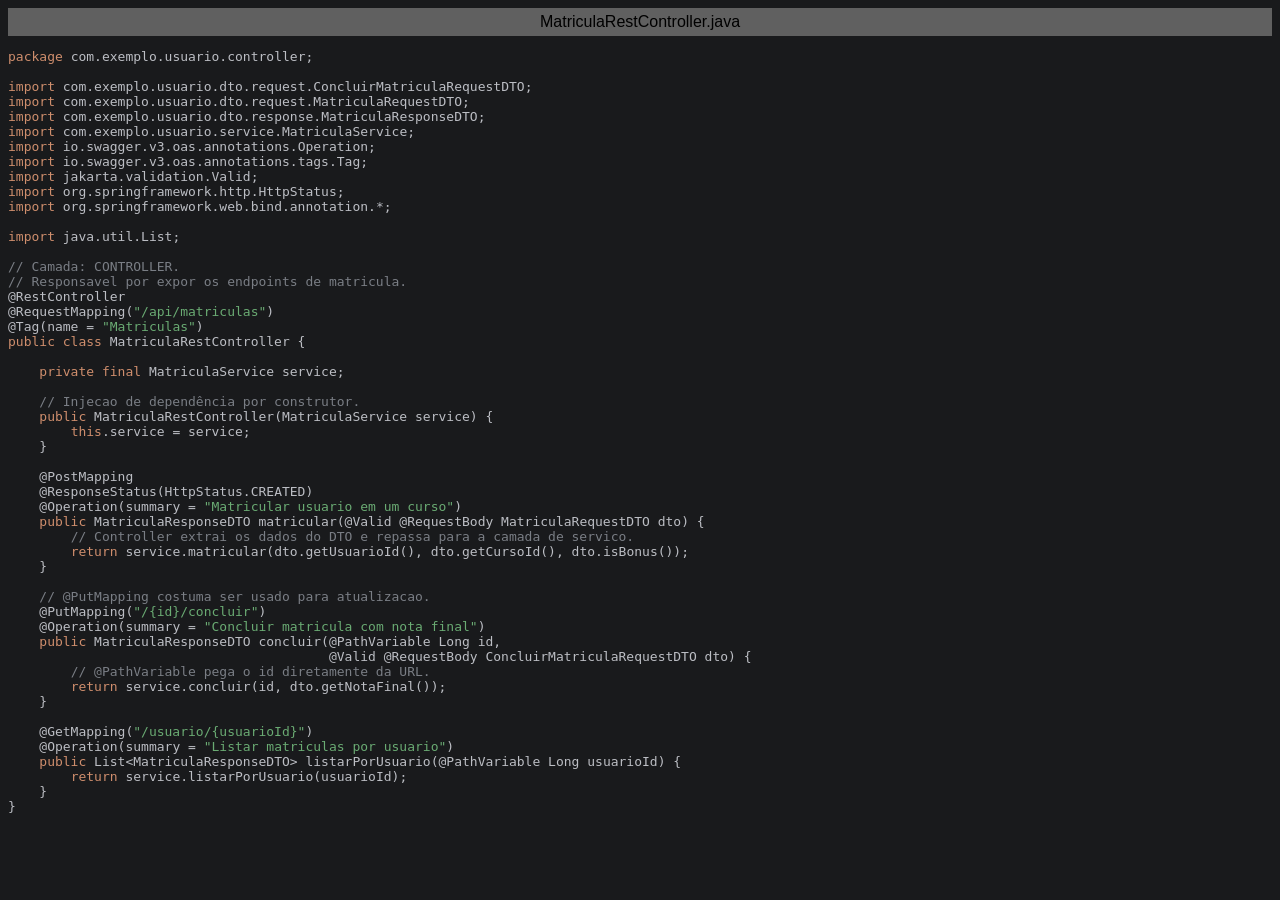
<file: exportToHTML/com/exemplo/usuario/controller/MatriculaRestController.java.html>
<html>
<head>
<title>MatriculaRestController.java</title>
<meta http-equiv="Content-Type" content="text/html; charset=utf-8">
<style type="text/css">
.s0 { color: #cf8e6d;}
.s1 { color: #bcbec4;}
.s2 { color: #bcbec4;}
.s3 { color: #7a7e85;}
.s4 { color: #6aab73;}
</style>
</head>
<body bgcolor="#191a1c">
<table CELLSPACING=0 CELLPADDING=5 COLS=1 WIDTH="100%" BGCOLOR="#606060" >
<tr><td><center>
<font face="Arial, Helvetica" color="#000000">
MatriculaRestController.java</font>
</center></td></tr></table>
<pre><span class="s0">package </span><span class="s1">com</span><span class="s2">.</span><span class="s1">exemplo</span><span class="s2">.</span><span class="s1">usuario</span><span class="s2">.</span><span class="s1">controller</span><span class="s2">;</span>

<span class="s0">import </span><span class="s1">com</span><span class="s2">.</span><span class="s1">exemplo</span><span class="s2">.</span><span class="s1">usuario</span><span class="s2">.</span><span class="s1">dto</span><span class="s2">.</span><span class="s1">request</span><span class="s2">.</span><span class="s1">ConcluirMatriculaRequestDTO</span><span class="s2">;</span>
<span class="s0">import </span><span class="s1">com</span><span class="s2">.</span><span class="s1">exemplo</span><span class="s2">.</span><span class="s1">usuario</span><span class="s2">.</span><span class="s1">dto</span><span class="s2">.</span><span class="s1">request</span><span class="s2">.</span><span class="s1">MatriculaRequestDTO</span><span class="s2">;</span>
<span class="s0">import </span><span class="s1">com</span><span class="s2">.</span><span class="s1">exemplo</span><span class="s2">.</span><span class="s1">usuario</span><span class="s2">.</span><span class="s1">dto</span><span class="s2">.</span><span class="s1">response</span><span class="s2">.</span><span class="s1">MatriculaResponseDTO</span><span class="s2">;</span>
<span class="s0">import </span><span class="s1">com</span><span class="s2">.</span><span class="s1">exemplo</span><span class="s2">.</span><span class="s1">usuario</span><span class="s2">.</span><span class="s1">service</span><span class="s2">.</span><span class="s1">MatriculaService</span><span class="s2">;</span>
<span class="s0">import </span><span class="s1">io</span><span class="s2">.</span><span class="s1">swagger</span><span class="s2">.</span><span class="s1">v3</span><span class="s2">.</span><span class="s1">oas</span><span class="s2">.</span><span class="s1">annotations</span><span class="s2">.</span><span class="s1">Operation</span><span class="s2">;</span>
<span class="s0">import </span><span class="s1">io</span><span class="s2">.</span><span class="s1">swagger</span><span class="s2">.</span><span class="s1">v3</span><span class="s2">.</span><span class="s1">oas</span><span class="s2">.</span><span class="s1">annotations</span><span class="s2">.</span><span class="s1">tags</span><span class="s2">.</span><span class="s1">Tag</span><span class="s2">;</span>
<span class="s0">import </span><span class="s1">jakarta</span><span class="s2">.</span><span class="s1">validation</span><span class="s2">.</span><span class="s1">Valid</span><span class="s2">;</span>
<span class="s0">import </span><span class="s1">org</span><span class="s2">.</span><span class="s1">springframework</span><span class="s2">.</span><span class="s1">http</span><span class="s2">.</span><span class="s1">HttpStatus</span><span class="s2">;</span>
<span class="s0">import </span><span class="s1">org</span><span class="s2">.</span><span class="s1">springframework</span><span class="s2">.</span><span class="s1">web</span><span class="s2">.</span><span class="s1">bind</span><span class="s2">.</span><span class="s1">annotation</span><span class="s2">.*;</span>

<span class="s0">import </span><span class="s1">java</span><span class="s2">.</span><span class="s1">util</span><span class="s2">.</span><span class="s1">List</span><span class="s2">;</span>

<span class="s3">// Camada: CONTROLLER.</span>
<span class="s3">// Responsavel por expor os endpoints de matricula.</span>
<span class="s1">@RestController</span>
<span class="s1">@RequestMapping</span><span class="s2">(</span><span class="s4">&quot;/api/matriculas&quot;</span><span class="s2">)</span>
<span class="s1">@Tag</span><span class="s2">(</span><span class="s1">name </span><span class="s2">= </span><span class="s4">&quot;Matriculas&quot;</span><span class="s2">)</span>
<span class="s0">public class </span><span class="s1">MatriculaRestController </span><span class="s2">{</span>

    <span class="s0">private final </span><span class="s1">MatriculaService service</span><span class="s2">;</span>

    <span class="s3">// Injecao de dependência por construtor.</span>
    <span class="s0">public </span><span class="s1">MatriculaRestController</span><span class="s2">(</span><span class="s1">MatriculaService service</span><span class="s2">) {</span>
        <span class="s0">this</span><span class="s2">.</span><span class="s1">service </span><span class="s2">= </span><span class="s1">service</span><span class="s2">;</span>
    <span class="s2">}</span>

    <span class="s1">@PostMapping</span>
    <span class="s1">@ResponseStatus</span><span class="s2">(</span><span class="s1">HttpStatus</span><span class="s2">.</span><span class="s1">CREATED</span><span class="s2">)</span>
    <span class="s1">@Operation</span><span class="s2">(</span><span class="s1">summary </span><span class="s2">= </span><span class="s4">&quot;Matricular usuario em um curso&quot;</span><span class="s2">)</span>
    <span class="s0">public </span><span class="s1">MatriculaResponseDTO matricular</span><span class="s2">(</span><span class="s1">@Valid @RequestBody MatriculaRequestDTO dto</span><span class="s2">) {</span>
        <span class="s3">// Controller extrai os dados do DTO e repassa para a camada de servico.</span>
        <span class="s0">return </span><span class="s1">service</span><span class="s2">.</span><span class="s1">matricular</span><span class="s2">(</span><span class="s1">dto</span><span class="s2">.</span><span class="s1">getUsuarioId</span><span class="s2">(), </span><span class="s1">dto</span><span class="s2">.</span><span class="s1">getCursoId</span><span class="s2">(), </span><span class="s1">dto</span><span class="s2">.</span><span class="s1">isBonus</span><span class="s2">());</span>
    <span class="s2">}</span>

    <span class="s3">// @PutMapping costuma ser usado para atualizacao.</span>
    <span class="s1">@PutMapping</span><span class="s2">(</span><span class="s4">&quot;/{id}/concluir&quot;</span><span class="s2">)</span>
    <span class="s1">@Operation</span><span class="s2">(</span><span class="s1">summary </span><span class="s2">= </span><span class="s4">&quot;Concluir matricula com nota final&quot;</span><span class="s2">)</span>
    <span class="s0">public </span><span class="s1">MatriculaResponseDTO concluir</span><span class="s2">(</span><span class="s1">@PathVariable Long id</span><span class="s2">,</span>
                                         <span class="s1">@Valid @RequestBody ConcluirMatriculaRequestDTO dto</span><span class="s2">) {</span>
        <span class="s3">// @PathVariable pega o id diretamente da URL.</span>
        <span class="s0">return </span><span class="s1">service</span><span class="s2">.</span><span class="s1">concluir</span><span class="s2">(</span><span class="s1">id</span><span class="s2">, </span><span class="s1">dto</span><span class="s2">.</span><span class="s1">getNotaFinal</span><span class="s2">());</span>
    <span class="s2">}</span>

    <span class="s1">@GetMapping</span><span class="s2">(</span><span class="s4">&quot;/usuario/{usuarioId}&quot;</span><span class="s2">)</span>
    <span class="s1">@Operation</span><span class="s2">(</span><span class="s1">summary </span><span class="s2">= </span><span class="s4">&quot;Listar matriculas por usuario&quot;</span><span class="s2">)</span>
    <span class="s0">public </span><span class="s1">List</span><span class="s2">&lt;</span><span class="s1">MatriculaResponseDTO</span><span class="s2">&gt; </span><span class="s1">listarPorUsuario</span><span class="s2">(</span><span class="s1">@PathVariable Long usuarioId</span><span class="s2">) {</span>
        <span class="s0">return </span><span class="s1">service</span><span class="s2">.</span><span class="s1">listarPorUsuario</span><span class="s2">(</span><span class="s1">usuarioId</span><span class="s2">);</span>
    <span class="s2">}</span>
<span class="s2">}</span>
</pre>
</body>
</html>
</file>
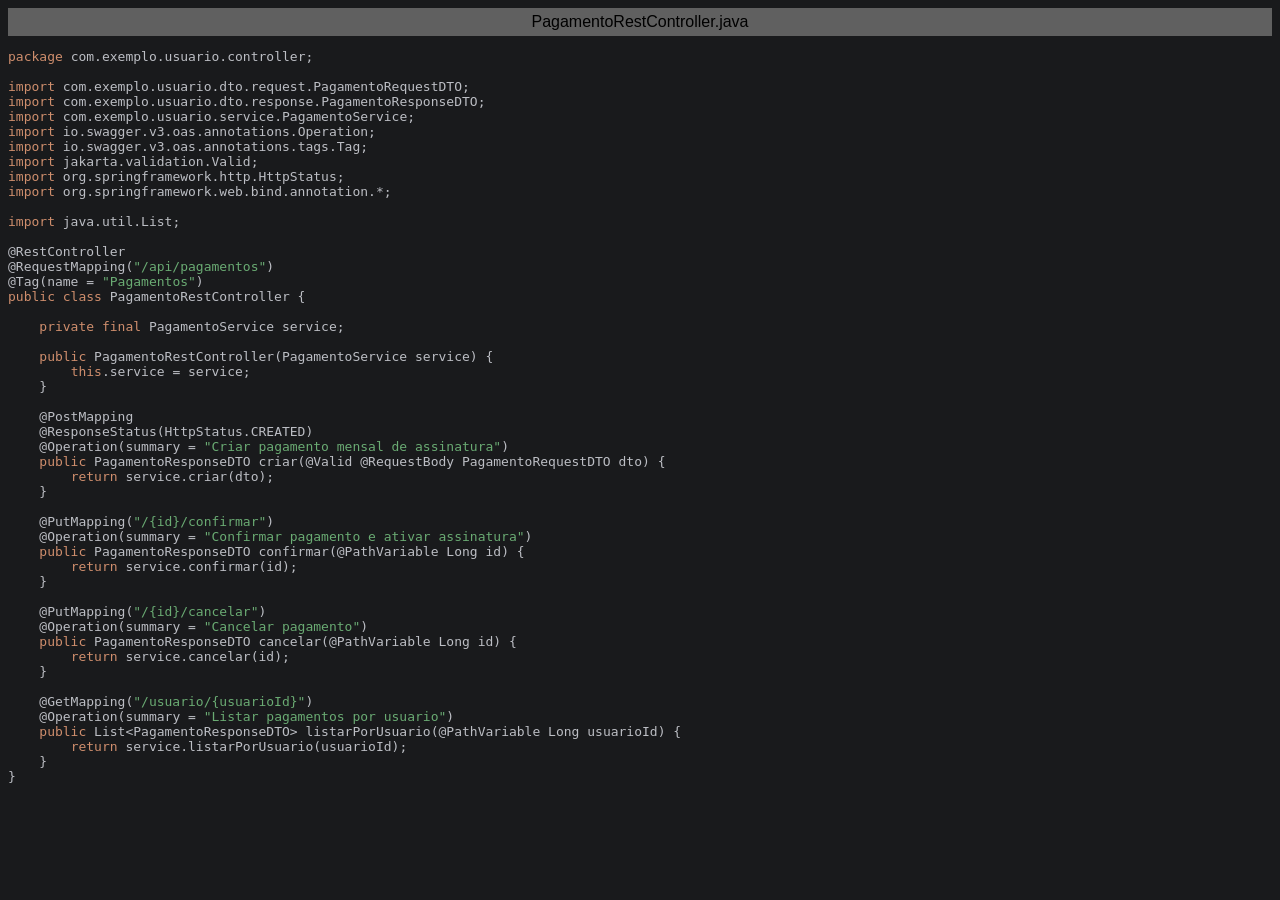
<file: exportToHTML/com/exemplo/usuario/controller/PagamentoRestController.java.html>
<html>
<head>
<title>PagamentoRestController.java</title>
<meta http-equiv="Content-Type" content="text/html; charset=utf-8">
<style type="text/css">
.s0 { color: #cf8e6d;}
.s1 { color: #bcbec4;}
.s2 { color: #bcbec4;}
.s3 { color: #6aab73;}
</style>
</head>
<body bgcolor="#191a1c">
<table CELLSPACING=0 CELLPADDING=5 COLS=1 WIDTH="100%" BGCOLOR="#606060" >
<tr><td><center>
<font face="Arial, Helvetica" color="#000000">
PagamentoRestController.java</font>
</center></td></tr></table>
<pre><span class="s0">package </span><span class="s1">com</span><span class="s2">.</span><span class="s1">exemplo</span><span class="s2">.</span><span class="s1">usuario</span><span class="s2">.</span><span class="s1">controller</span><span class="s2">;</span>

<span class="s0">import </span><span class="s1">com</span><span class="s2">.</span><span class="s1">exemplo</span><span class="s2">.</span><span class="s1">usuario</span><span class="s2">.</span><span class="s1">dto</span><span class="s2">.</span><span class="s1">request</span><span class="s2">.</span><span class="s1">PagamentoRequestDTO</span><span class="s2">;</span>
<span class="s0">import </span><span class="s1">com</span><span class="s2">.</span><span class="s1">exemplo</span><span class="s2">.</span><span class="s1">usuario</span><span class="s2">.</span><span class="s1">dto</span><span class="s2">.</span><span class="s1">response</span><span class="s2">.</span><span class="s1">PagamentoResponseDTO</span><span class="s2">;</span>
<span class="s0">import </span><span class="s1">com</span><span class="s2">.</span><span class="s1">exemplo</span><span class="s2">.</span><span class="s1">usuario</span><span class="s2">.</span><span class="s1">service</span><span class="s2">.</span><span class="s1">PagamentoService</span><span class="s2">;</span>
<span class="s0">import </span><span class="s1">io</span><span class="s2">.</span><span class="s1">swagger</span><span class="s2">.</span><span class="s1">v3</span><span class="s2">.</span><span class="s1">oas</span><span class="s2">.</span><span class="s1">annotations</span><span class="s2">.</span><span class="s1">Operation</span><span class="s2">;</span>
<span class="s0">import </span><span class="s1">io</span><span class="s2">.</span><span class="s1">swagger</span><span class="s2">.</span><span class="s1">v3</span><span class="s2">.</span><span class="s1">oas</span><span class="s2">.</span><span class="s1">annotations</span><span class="s2">.</span><span class="s1">tags</span><span class="s2">.</span><span class="s1">Tag</span><span class="s2">;</span>
<span class="s0">import </span><span class="s1">jakarta</span><span class="s2">.</span><span class="s1">validation</span><span class="s2">.</span><span class="s1">Valid</span><span class="s2">;</span>
<span class="s0">import </span><span class="s1">org</span><span class="s2">.</span><span class="s1">springframework</span><span class="s2">.</span><span class="s1">http</span><span class="s2">.</span><span class="s1">HttpStatus</span><span class="s2">;</span>
<span class="s0">import </span><span class="s1">org</span><span class="s2">.</span><span class="s1">springframework</span><span class="s2">.</span><span class="s1">web</span><span class="s2">.</span><span class="s1">bind</span><span class="s2">.</span><span class="s1">annotation</span><span class="s2">.*;</span>

<span class="s0">import </span><span class="s1">java</span><span class="s2">.</span><span class="s1">util</span><span class="s2">.</span><span class="s1">List</span><span class="s2">;</span>

<span class="s1">@RestController</span>
<span class="s1">@RequestMapping</span><span class="s2">(</span><span class="s3">&quot;/api/pagamentos&quot;</span><span class="s2">)</span>
<span class="s1">@Tag</span><span class="s2">(</span><span class="s1">name </span><span class="s2">= </span><span class="s3">&quot;Pagamentos&quot;</span><span class="s2">)</span>
<span class="s0">public class </span><span class="s1">PagamentoRestController </span><span class="s2">{</span>

    <span class="s0">private final </span><span class="s1">PagamentoService service</span><span class="s2">;</span>

    <span class="s0">public </span><span class="s1">PagamentoRestController</span><span class="s2">(</span><span class="s1">PagamentoService service</span><span class="s2">) {</span>
        <span class="s0">this</span><span class="s2">.</span><span class="s1">service </span><span class="s2">= </span><span class="s1">service</span><span class="s2">;</span>
    <span class="s2">}</span>

    <span class="s1">@PostMapping</span>
    <span class="s1">@ResponseStatus</span><span class="s2">(</span><span class="s1">HttpStatus</span><span class="s2">.</span><span class="s1">CREATED</span><span class="s2">)</span>
    <span class="s1">@Operation</span><span class="s2">(</span><span class="s1">summary </span><span class="s2">= </span><span class="s3">&quot;Criar pagamento mensal de assinatura&quot;</span><span class="s2">)</span>
    <span class="s0">public </span><span class="s1">PagamentoResponseDTO criar</span><span class="s2">(</span><span class="s1">@Valid @RequestBody PagamentoRequestDTO dto</span><span class="s2">) {</span>
        <span class="s0">return </span><span class="s1">service</span><span class="s2">.</span><span class="s1">criar</span><span class="s2">(</span><span class="s1">dto</span><span class="s2">);</span>
    <span class="s2">}</span>

    <span class="s1">@PutMapping</span><span class="s2">(</span><span class="s3">&quot;/{id}/confirmar&quot;</span><span class="s2">)</span>
    <span class="s1">@Operation</span><span class="s2">(</span><span class="s1">summary </span><span class="s2">= </span><span class="s3">&quot;Confirmar pagamento e ativar assinatura&quot;</span><span class="s2">)</span>
    <span class="s0">public </span><span class="s1">PagamentoResponseDTO confirmar</span><span class="s2">(</span><span class="s1">@PathVariable Long id</span><span class="s2">) {</span>
        <span class="s0">return </span><span class="s1">service</span><span class="s2">.</span><span class="s1">confirmar</span><span class="s2">(</span><span class="s1">id</span><span class="s2">);</span>
    <span class="s2">}</span>

    <span class="s1">@PutMapping</span><span class="s2">(</span><span class="s3">&quot;/{id}/cancelar&quot;</span><span class="s2">)</span>
    <span class="s1">@Operation</span><span class="s2">(</span><span class="s1">summary </span><span class="s2">= </span><span class="s3">&quot;Cancelar pagamento&quot;</span><span class="s2">)</span>
    <span class="s0">public </span><span class="s1">PagamentoResponseDTO cancelar</span><span class="s2">(</span><span class="s1">@PathVariable Long id</span><span class="s2">) {</span>
        <span class="s0">return </span><span class="s1">service</span><span class="s2">.</span><span class="s1">cancelar</span><span class="s2">(</span><span class="s1">id</span><span class="s2">);</span>
    <span class="s2">}</span>

    <span class="s1">@GetMapping</span><span class="s2">(</span><span class="s3">&quot;/usuario/{usuarioId}&quot;</span><span class="s2">)</span>
    <span class="s1">@Operation</span><span class="s2">(</span><span class="s1">summary </span><span class="s2">= </span><span class="s3">&quot;Listar pagamentos por usuario&quot;</span><span class="s2">)</span>
    <span class="s0">public </span><span class="s1">List</span><span class="s2">&lt;</span><span class="s1">PagamentoResponseDTO</span><span class="s2">&gt; </span><span class="s1">listarPorUsuario</span><span class="s2">(</span><span class="s1">@PathVariable Long usuarioId</span><span class="s2">) {</span>
        <span class="s0">return </span><span class="s1">service</span><span class="s2">.</span><span class="s1">listarPorUsuario</span><span class="s2">(</span><span class="s1">usuarioId</span><span class="s2">);</span>
    <span class="s2">}</span>
<span class="s2">}</span>
</pre>
</body>
</html>
</file>
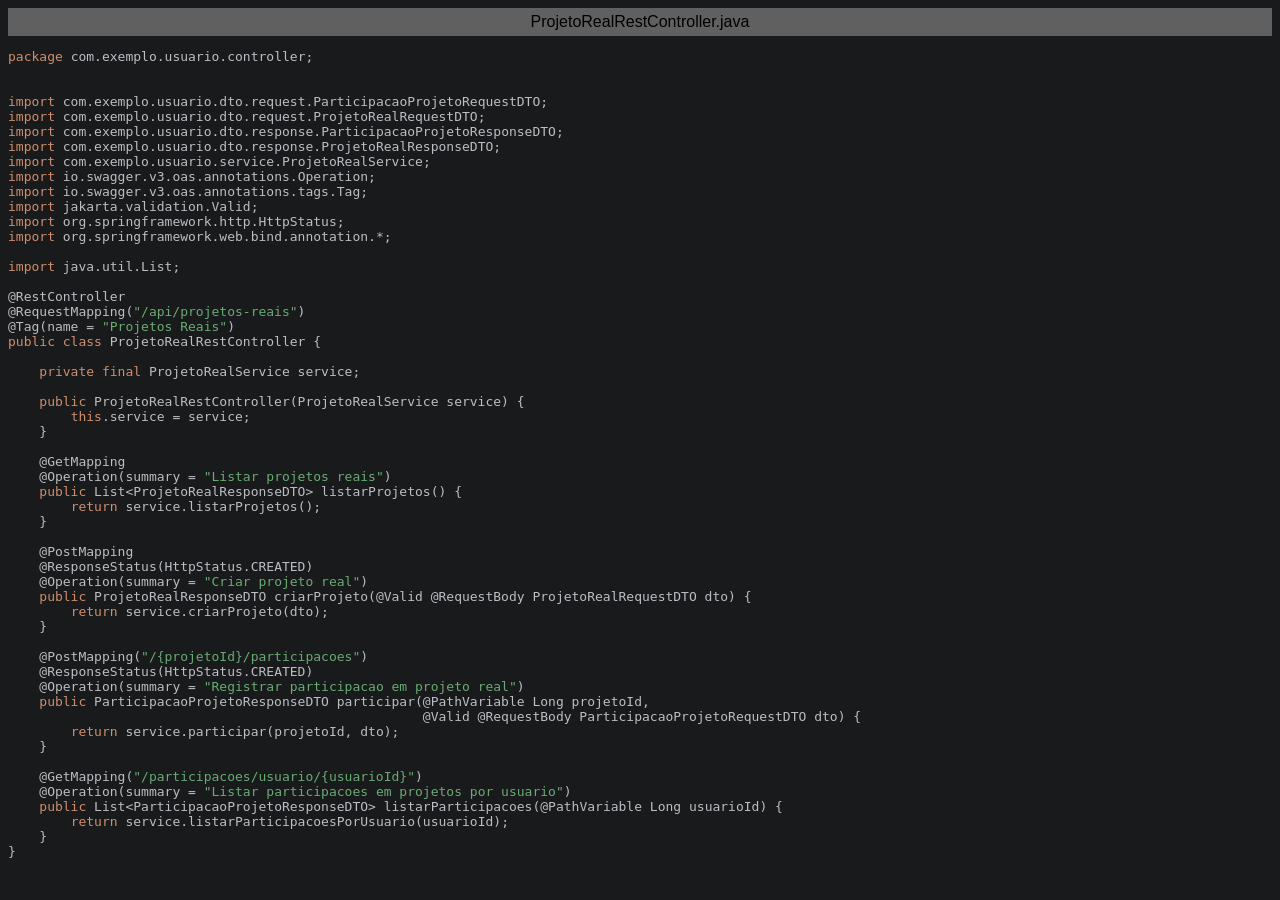
<file: exportToHTML/com/exemplo/usuario/controller/ProjetoRealRestController.java.html>
<html>
<head>
<title>ProjetoRealRestController.java</title>
<meta http-equiv="Content-Type" content="text/html; charset=utf-8">
<style type="text/css">
.s0 { color: #cf8e6d;}
.s1 { color: #bcbec4;}
.s2 { color: #bcbec4;}
.s3 { color: #6aab73;}
</style>
</head>
<body bgcolor="#191a1c">
<table CELLSPACING=0 CELLPADDING=5 COLS=1 WIDTH="100%" BGCOLOR="#606060" >
<tr><td><center>
<font face="Arial, Helvetica" color="#000000">
ProjetoRealRestController.java</font>
</center></td></tr></table>
<pre><span class="s0">package </span><span class="s1">com</span><span class="s2">.</span><span class="s1">exemplo</span><span class="s2">.</span><span class="s1">usuario</span><span class="s2">.</span><span class="s1">controller</span><span class="s2">;</span>


<span class="s0">import </span><span class="s1">com</span><span class="s2">.</span><span class="s1">exemplo</span><span class="s2">.</span><span class="s1">usuario</span><span class="s2">.</span><span class="s1">dto</span><span class="s2">.</span><span class="s1">request</span><span class="s2">.</span><span class="s1">ParticipacaoProjetoRequestDTO</span><span class="s2">;</span>
<span class="s0">import </span><span class="s1">com</span><span class="s2">.</span><span class="s1">exemplo</span><span class="s2">.</span><span class="s1">usuario</span><span class="s2">.</span><span class="s1">dto</span><span class="s2">.</span><span class="s1">request</span><span class="s2">.</span><span class="s1">ProjetoRealRequestDTO</span><span class="s2">;</span>
<span class="s0">import </span><span class="s1">com</span><span class="s2">.</span><span class="s1">exemplo</span><span class="s2">.</span><span class="s1">usuario</span><span class="s2">.</span><span class="s1">dto</span><span class="s2">.</span><span class="s1">response</span><span class="s2">.</span><span class="s1">ParticipacaoProjetoResponseDTO</span><span class="s2">;</span>
<span class="s0">import </span><span class="s1">com</span><span class="s2">.</span><span class="s1">exemplo</span><span class="s2">.</span><span class="s1">usuario</span><span class="s2">.</span><span class="s1">dto</span><span class="s2">.</span><span class="s1">response</span><span class="s2">.</span><span class="s1">ProjetoRealResponseDTO</span><span class="s2">;</span>
<span class="s0">import </span><span class="s1">com</span><span class="s2">.</span><span class="s1">exemplo</span><span class="s2">.</span><span class="s1">usuario</span><span class="s2">.</span><span class="s1">service</span><span class="s2">.</span><span class="s1">ProjetoRealService</span><span class="s2">;</span>
<span class="s0">import </span><span class="s1">io</span><span class="s2">.</span><span class="s1">swagger</span><span class="s2">.</span><span class="s1">v3</span><span class="s2">.</span><span class="s1">oas</span><span class="s2">.</span><span class="s1">annotations</span><span class="s2">.</span><span class="s1">Operation</span><span class="s2">;</span>
<span class="s0">import </span><span class="s1">io</span><span class="s2">.</span><span class="s1">swagger</span><span class="s2">.</span><span class="s1">v3</span><span class="s2">.</span><span class="s1">oas</span><span class="s2">.</span><span class="s1">annotations</span><span class="s2">.</span><span class="s1">tags</span><span class="s2">.</span><span class="s1">Tag</span><span class="s2">;</span>
<span class="s0">import </span><span class="s1">jakarta</span><span class="s2">.</span><span class="s1">validation</span><span class="s2">.</span><span class="s1">Valid</span><span class="s2">;</span>
<span class="s0">import </span><span class="s1">org</span><span class="s2">.</span><span class="s1">springframework</span><span class="s2">.</span><span class="s1">http</span><span class="s2">.</span><span class="s1">HttpStatus</span><span class="s2">;</span>
<span class="s0">import </span><span class="s1">org</span><span class="s2">.</span><span class="s1">springframework</span><span class="s2">.</span><span class="s1">web</span><span class="s2">.</span><span class="s1">bind</span><span class="s2">.</span><span class="s1">annotation</span><span class="s2">.*;</span>

<span class="s0">import </span><span class="s1">java</span><span class="s2">.</span><span class="s1">util</span><span class="s2">.</span><span class="s1">List</span><span class="s2">;</span>

<span class="s1">@RestController</span>
<span class="s1">@RequestMapping</span><span class="s2">(</span><span class="s3">&quot;/api/projetos-reais&quot;</span><span class="s2">)</span>
<span class="s1">@Tag</span><span class="s2">(</span><span class="s1">name </span><span class="s2">= </span><span class="s3">&quot;Projetos Reais&quot;</span><span class="s2">)</span>
<span class="s0">public class </span><span class="s1">ProjetoRealRestController </span><span class="s2">{</span>

    <span class="s0">private final </span><span class="s1">ProjetoRealService service</span><span class="s2">;</span>

    <span class="s0">public </span><span class="s1">ProjetoRealRestController</span><span class="s2">(</span><span class="s1">ProjetoRealService service</span><span class="s2">) {</span>
        <span class="s0">this</span><span class="s2">.</span><span class="s1">service </span><span class="s2">= </span><span class="s1">service</span><span class="s2">;</span>
    <span class="s2">}</span>

    <span class="s1">@GetMapping</span>
    <span class="s1">@Operation</span><span class="s2">(</span><span class="s1">summary </span><span class="s2">= </span><span class="s3">&quot;Listar projetos reais&quot;</span><span class="s2">)</span>
    <span class="s0">public </span><span class="s1">List</span><span class="s2">&lt;</span><span class="s1">ProjetoRealResponseDTO</span><span class="s2">&gt; </span><span class="s1">listarProjetos</span><span class="s2">() {</span>
        <span class="s0">return </span><span class="s1">service</span><span class="s2">.</span><span class="s1">listarProjetos</span><span class="s2">();</span>
    <span class="s2">}</span>

    <span class="s1">@PostMapping</span>
    <span class="s1">@ResponseStatus</span><span class="s2">(</span><span class="s1">HttpStatus</span><span class="s2">.</span><span class="s1">CREATED</span><span class="s2">)</span>
    <span class="s1">@Operation</span><span class="s2">(</span><span class="s1">summary </span><span class="s2">= </span><span class="s3">&quot;Criar projeto real&quot;</span><span class="s2">)</span>
    <span class="s0">public </span><span class="s1">ProjetoRealResponseDTO criarProjeto</span><span class="s2">(</span><span class="s1">@Valid @RequestBody ProjetoRealRequestDTO dto</span><span class="s2">) {</span>
        <span class="s0">return </span><span class="s1">service</span><span class="s2">.</span><span class="s1">criarProjeto</span><span class="s2">(</span><span class="s1">dto</span><span class="s2">);</span>
    <span class="s2">}</span>

    <span class="s1">@PostMapping</span><span class="s2">(</span><span class="s3">&quot;/{projetoId}/participacoes&quot;</span><span class="s2">)</span>
    <span class="s1">@ResponseStatus</span><span class="s2">(</span><span class="s1">HttpStatus</span><span class="s2">.</span><span class="s1">CREATED</span><span class="s2">)</span>
    <span class="s1">@Operation</span><span class="s2">(</span><span class="s1">summary </span><span class="s2">= </span><span class="s3">&quot;Registrar participacao em projeto real&quot;</span><span class="s2">)</span>
    <span class="s0">public </span><span class="s1">ParticipacaoProjetoResponseDTO participar</span><span class="s2">(</span><span class="s1">@PathVariable Long projetoId</span><span class="s2">,</span>
                                                     <span class="s1">@Valid @RequestBody ParticipacaoProjetoRequestDTO dto</span><span class="s2">) {</span>
        <span class="s0">return </span><span class="s1">service</span><span class="s2">.</span><span class="s1">participar</span><span class="s2">(</span><span class="s1">projetoId</span><span class="s2">, </span><span class="s1">dto</span><span class="s2">);</span>
    <span class="s2">}</span>

    <span class="s1">@GetMapping</span><span class="s2">(</span><span class="s3">&quot;/participacoes/usuario/{usuarioId}&quot;</span><span class="s2">)</span>
    <span class="s1">@Operation</span><span class="s2">(</span><span class="s1">summary </span><span class="s2">= </span><span class="s3">&quot;Listar participacoes em projetos por usuario&quot;</span><span class="s2">)</span>
    <span class="s0">public </span><span class="s1">List</span><span class="s2">&lt;</span><span class="s1">ParticipacaoProjetoResponseDTO</span><span class="s2">&gt; </span><span class="s1">listarParticipacoes</span><span class="s2">(</span><span class="s1">@PathVariable Long usuarioId</span><span class="s2">) {</span>
        <span class="s0">return </span><span class="s1">service</span><span class="s2">.</span><span class="s1">listarParticipacoesPorUsuario</span><span class="s2">(</span><span class="s1">usuarioId</span><span class="s2">);</span>
    <span class="s2">}</span>
<span class="s2">}</span>
</pre>
</body>
</html>
</file>
